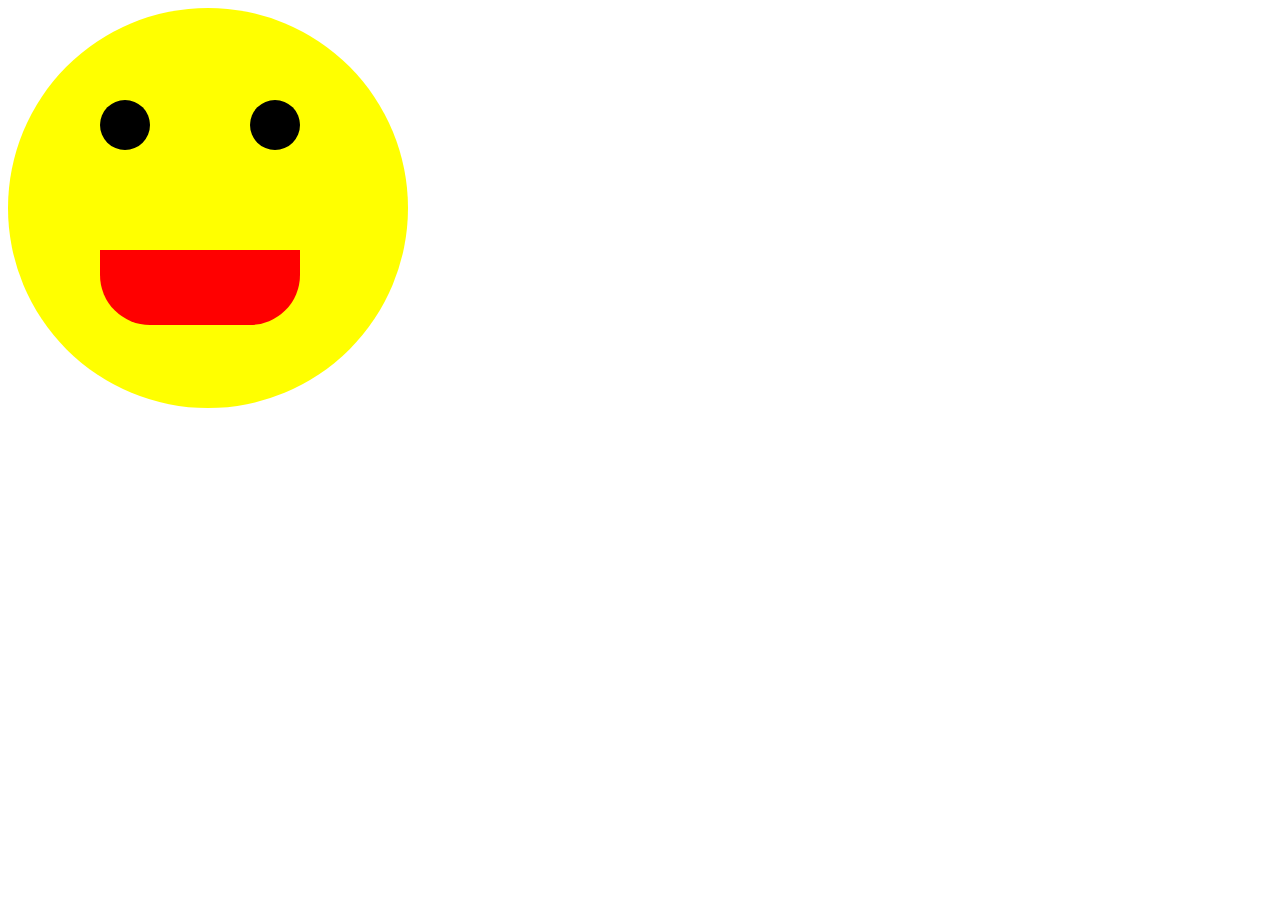
<file: index.html>
<!DOCTYPE html>
<html lang="en">
<head>
    <meta charset="UTF-8">
    <meta name="viewport" content="width=device-width, initial-scale=1.0">
    <title>CSS Properties</title>
    <link rel="stylesheet" href="style.css"/>
</head>
<body>
 <div class="face">
    <div class="mouth"></div>
    <div class="eyes">
        <div class="left-eye"></div>
        <div class="right-eye"></div>
    </div>
 </div>   
</body>
</html>
</file>
<file: style.css>
.face {
    background-color: yellow;
    height: 400px;
    width: 400px;
    border-radius: 50%;
}
.mouth {
    background-color: red;
    height: 75px;
    width: 200px;
    border-radius: 0 0 50px 50px;
    position: absolute;
    top:250px;
    left:100px;

}
.left-eye,
.right-eye {
    height: 50px;
    width: 50px;
    border-radius: 50%;
    display: inline-block;
    position: absolute;
    background-color: black;
    left:100px;
    top: 100px; 
}
.right-eye {
    left:250px;
}
</file>
<file: simileQUE.css>
.face {
    background-color: yellow;
    height: 400px;
    width: 400px;
    border-radius: 50%;
}
.mouth {
    background-color: red;
    height: 75px;
    width: 200px;
    border-radius: 0 0 50px 50px;
    position: absolute;
    top:250px;
    left:100px;

}
.left-eye,
.right-eye {
    height: 50px;
    width: 50px;
    border-radius: 50%;
    display: inline-block;
    position: absolute;
    background-color: black;
    left:100px;
    top: 100px; 
}
.right-eye {
    left:250px;
}
</file>
